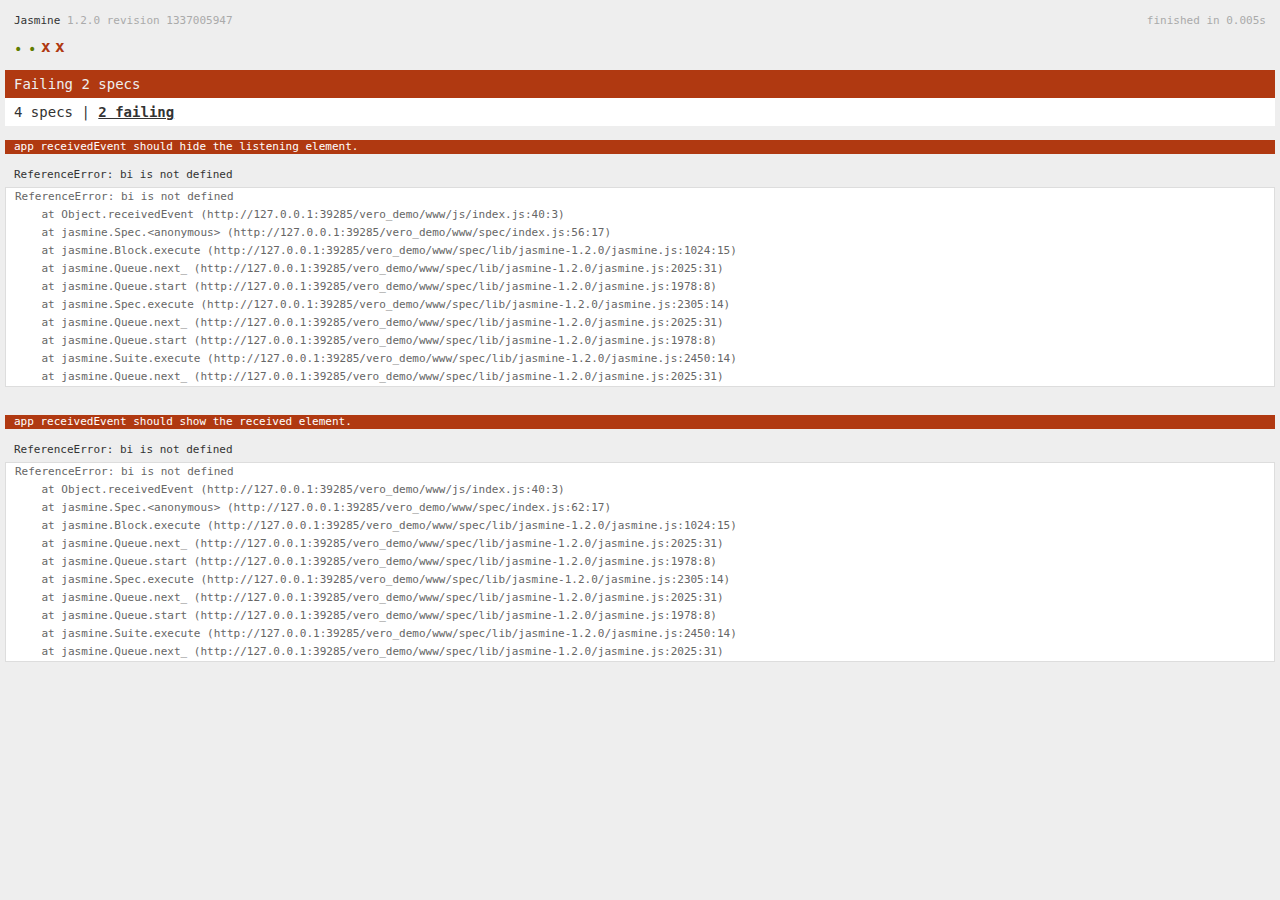
<file: vero_demo/www/spec.html>
<!DOCTYPE html>
<!--
    Licensed to the Apache Software Foundation (ASF) under one
    or more contributor license agreements.  See the NOTICE file
    distributed with this work for additional information
    regarding copyright ownership.  The ASF licenses this file
    to you under the Apache License, Version 2.0 (the
    "License"); you may not use this file except in compliance
    with the License.  You may obtain a copy of the License at

    http://www.apache.org/licenses/LICENSE-2.0

    Unless required by applicable law or agreed to in writing,
    software distributed under the License is distributed on an
    "AS IS" BASIS, WITHOUT WARRANTIES OR CONDITIONS OF ANY
     KIND, either express or implied.  See the License for the
    specific language governing permissions and limitations
    under the License.
-->
<html>
    <head>
        <title>Jasmine Spec Runner</title>

        <!-- jasmine source -->
        <link rel="shortcut icon" type="image/png" href="spec/lib/jasmine-1.2.0/jasmine_favicon.png">
        <link rel="stylesheet" type="text/css" href="spec/lib/jasmine-1.2.0/jasmine.css">
        <script type="text/javascript" src="spec/lib/jasmine-1.2.0/jasmine.js"></script>
        <script type="text/javascript" src="spec/lib/jasmine-1.2.0/jasmine-html.js"></script>

        <!-- include source files here... -->
        <script type="text/javascript" src="js/index.js"></script>

        <!-- include spec files here... -->
        <script type="text/javascript" src="spec/helper.js"></script>
        <script type="text/javascript" src="spec/index.js"></script>

        <script type="text/javascript">
            (function() {
                var jasmineEnv = jasmine.getEnv();
                jasmineEnv.updateInterval = 1000;

                var htmlReporter = new jasmine.HtmlReporter();

                jasmineEnv.addReporter(htmlReporter);

                jasmineEnv.specFilter = function(spec) {
                    return htmlReporter.specFilter(spec);
                };

                var currentWindowOnload = window.onload;

                window.onload = function() {
                    if (currentWindowOnload) {
                        currentWindowOnload();
                    }
                    execJasmine();
                };

                function execJasmine() {
                    jasmineEnv.execute();
                }
            })();
        </script>
    </head>
    <body>
        <div id="stage" style="display:none;"></div>
    </body>
</html>
</file>
<file: vero_demo/www/spec/lib/jasmine-1.2.0/jasmine.css>
body { background-color: #eeeeee; padding: 0; margin: 5px; overflow-y: scroll; }

#HTMLReporter { font-size: 11px; font-family: Monaco, "Lucida Console", monospace; line-height: 14px; color: #333333; }
#HTMLReporter a { text-decoration: none; }
#HTMLReporter a:hover { text-decoration: underline; }
#HTMLReporter p, #HTMLReporter h1, #HTMLReporter h2, #HTMLReporter h3, #HTMLReporter h4, #HTMLReporter h5, #HTMLReporter h6 { margin: 0; line-height: 14px; }
#HTMLReporter .banner, #HTMLReporter .symbolSummary, #HTMLReporter .summary, #HTMLReporter .resultMessage, #HTMLReporter .specDetail .description, #HTMLReporter .alert .bar, #HTMLReporter .stackTrace { padding-left: 9px; padding-right: 9px; }
#HTMLReporter #jasmine_content { position: fixed; right: 100%; }
#HTMLReporter .version { color: #aaaaaa; }
#HTMLReporter .banner { margin-top: 14px; }
#HTMLReporter .duration { color: #aaaaaa; float: right; }
#HTMLReporter .symbolSummary { overflow: hidden; *zoom: 1; margin: 14px 0; }
#HTMLReporter .symbolSummary li { display: block; float: left; height: 7px; width: 14px; margin-bottom: 7px; font-size: 16px; }
#HTMLReporter .symbolSummary li.passed { font-size: 14px; }
#HTMLReporter .symbolSummary li.passed:before { color: #5e7d00; content: "\02022"; }
#HTMLReporter .symbolSummary li.failed { line-height: 9px; }
#HTMLReporter .symbolSummary li.failed:before { color: #b03911; content: "x"; font-weight: bold; margin-left: -1px; }
#HTMLReporter .symbolSummary li.skipped { font-size: 14px; }
#HTMLReporter .symbolSummary li.skipped:before { color: #bababa; content: "\02022"; }
#HTMLReporter .symbolSummary li.pending { line-height: 11px; }
#HTMLReporter .symbolSummary li.pending:before { color: #aaaaaa; content: "-"; }
#HTMLReporter .bar { line-height: 28px; font-size: 14px; display: block; color: #eee; }
#HTMLReporter .runningAlert { background-color: #666666; }
#HTMLReporter .skippedAlert { background-color: #aaaaaa; }
#HTMLReporter .skippedAlert:first-child { background-color: #333333; }
#HTMLReporter .skippedAlert:hover { text-decoration: none; color: white; text-decoration: underline; }
#HTMLReporter .passingAlert { background-color: #a6b779; }
#HTMLReporter .passingAlert:first-child { background-color: #5e7d00; }
#HTMLReporter .failingAlert { background-color: #cf867e; }
#HTMLReporter .failingAlert:first-child { background-color: #b03911; }
#HTMLReporter .results { margin-top: 14px; }
#HTMLReporter #details { display: none; }
#HTMLReporter .resultsMenu, #HTMLReporter .resultsMenu a { background-color: #fff; color: #333333; }
#HTMLReporter.showDetails .summaryMenuItem { font-weight: normal; text-decoration: inherit; }
#HTMLReporter.showDetails .summaryMenuItem:hover { text-decoration: underline; }
#HTMLReporter.showDetails .detailsMenuItem { font-weight: bold; text-decoration: underline; }
#HTMLReporter.showDetails .summary { display: none; }
#HTMLReporter.showDetails #details { display: block; }
#HTMLReporter .summaryMenuItem { font-weight: bold; text-decoration: underline; }
#HTMLReporter .summary { margin-top: 14px; }
#HTMLReporter .summary .suite .suite, #HTMLReporter .summary .specSummary { margin-left: 14px; }
#HTMLReporter .summary .specSummary.passed a { color: #5e7d00; }
#HTMLReporter .summary .specSummary.failed a { color: #b03911; }
#HTMLReporter .description + .suite { margin-top: 0; }
#HTMLReporter .suite { margin-top: 14px; }
#HTMLReporter .suite a { color: #333333; }
#HTMLReporter #details .specDetail { margin-bottom: 28px; }
#HTMLReporter #details .specDetail .description { display: block; color: white; background-color: #b03911; }
#HTMLReporter .resultMessage { padding-top: 14px; color: #333333; }
#HTMLReporter .resultMessage span.result { display: block; }
#HTMLReporter .stackTrace { margin: 5px 0 0 0; max-height: 224px; overflow: auto; line-height: 18px; color: #666666; border: 1px solid #ddd; background: white; white-space: pre; }

#TrivialReporter { padding: 8px 13px; position: absolute; top: 0; bottom: 0; left: 0; right: 0; overflow-y: scroll; background-color: white; font-family: "Helvetica Neue Light", "Lucida Grande", "Calibri", "Arial", sans-serif; /*.resultMessage {*/ /*white-space: pre;*/ /*}*/ }
#TrivialReporter a:visited, #TrivialReporter a { color: #303; }
#TrivialReporter a:hover, #TrivialReporter a:active { color: blue; }
#TrivialReporter .run_spec { float: right; padding-right: 5px; font-size: .8em; text-decoration: none; }
#TrivialReporter .banner { color: #303; background-color: #fef; padding: 5px; }
#TrivialReporter .logo { float: left; font-size: 1.1em; padding-left: 5px; }
#TrivialReporter .logo .version { font-size: .6em; padding-left: 1em; }
#TrivialReporter .runner.running { background-color: yellow; }
#TrivialReporter .options { text-align: right; font-size: .8em; }
#TrivialReporter .suite { border: 1px outset gray; margin: 5px 0; padding-left: 1em; }
#TrivialReporter .suite .suite { margin: 5px; }
#TrivialReporter .suite.passed { background-color: #dfd; }
#TrivialReporter .suite.failed { background-color: #fdd; }
#TrivialReporter .spec { margin: 5px; padding-left: 1em; clear: both; }
#TrivialReporter .spec.failed, #TrivialReporter .spec.passed, #TrivialReporter .spec.skipped { padding-bottom: 5px; border: 1px solid gray; }
#TrivialReporter .spec.failed { background-color: #fbb; border-color: red; }
#TrivialReporter .spec.passed { background-color: #bfb; border-color: green; }
#TrivialReporter .spec.skipped { background-color: #bbb; }
#TrivialReporter .messages { border-left: 1px dashed gray; padding-left: 1em; padding-right: 1em; }
#TrivialReporter .passed { background-color: #cfc; display: none; }
#TrivialReporter .failed { background-color: #fbb; }
#TrivialReporter .skipped { color: #777; background-color: #eee; display: none; }
#TrivialReporter .resultMessage span.result { display: block; line-height: 2em; color: black; }
#TrivialReporter .resultMessage .mismatch { color: black; }
#TrivialReporter .stackTrace { white-space: pre; font-size: .8em; margin-left: 10px; max-height: 5em; overflow: auto; border: 1px inset red; padding: 1em; background: #eef; }
#TrivialReporter .finished-at { padding-left: 1em; font-size: .6em; }
#TrivialReporter.show-passed .passed, #TrivialReporter.show-skipped .skipped { display: block; }
#TrivialReporter #jasmine_content { position: fixed; right: 100%; }
#TrivialReporter .runner { border: 1px solid gray; display: block; margin: 5px 0; padding: 2px 0 2px 10px; }
</file>
